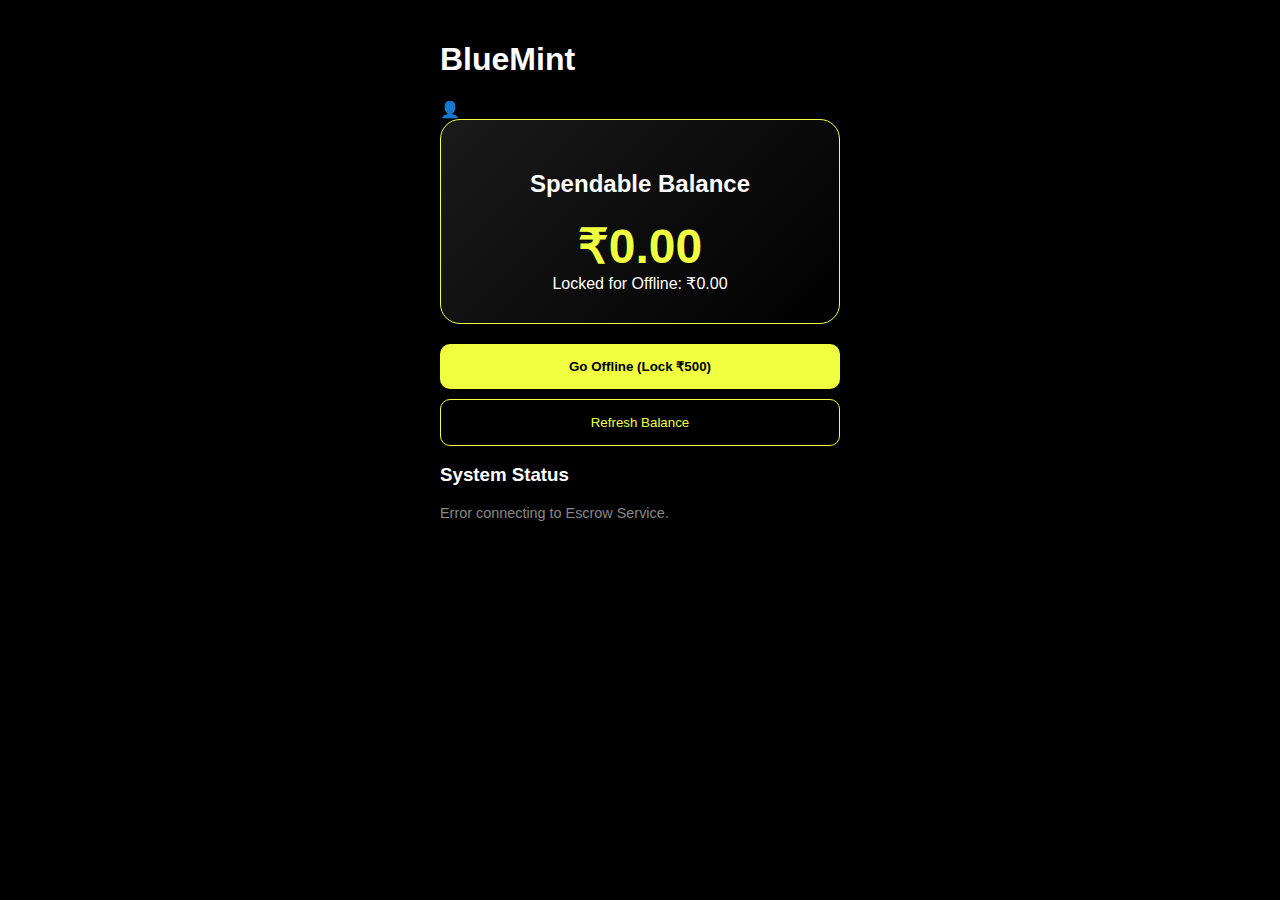
<file: escrow-wallet/index.html>
<!DOCTYPE html>
<html lang="en">
<head>
    <meta charset="UTF-8">
    <meta name="viewport" content="width=device-width, initial-scale=1.0">
    <title>BlueMint Wallet</title>
    <link rel="stylesheet" href="style.css">
</head>
<body>
    <div class="app-container">
        <header>
            <h1>BlueMint</h1>
            <div class="profile-icon">👤</div>
        </header>

        <main>
            <section class="balance-card">
                <h2>Spendable Balance</h2>
                <div class="balance-amount" id="balance-amount">₹0.00</div>
                <div class="escrow-locked">
                    Locked for Offline: <span id="escrow-locked-amount">₹0.00</span>
                </div>
            </section>

            <section class="actions">
                <button onclick="prepareOffline()" class="primary-btn">Go Offline (Lock ₹500)</button>
                <button onclick="updateDashboard()" class="secondary-btn">Refresh Balance</button>
            </section>

            <section class="status-feed">
                <h3>System Status</h3>
                <div id="status-message" class="status-msg">Ready.</div>
            </section>
        </main>
    </div>
    <script src="app.js"></script>
</body>
</html>
</file>
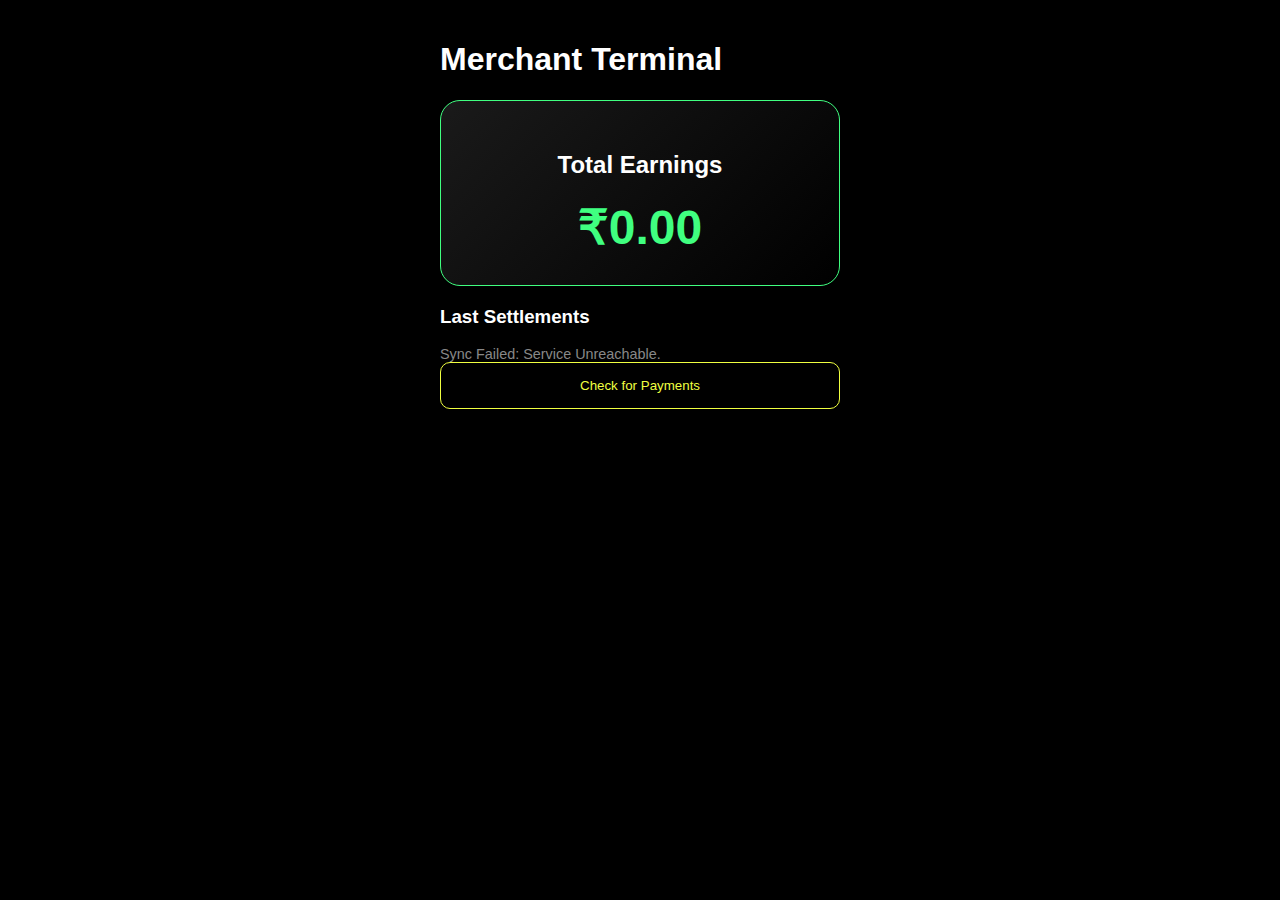
<file: escrow-wallet/merchant.html>
<!DOCTYPE html>
<html lang="en">
<head>
    <meta charset="UTF-8">
    <title>Merchant Dashboard</title>
    <link rel="stylesheet" href="style.css">
</head>
<body>
    <div class="app-container">
        <header><h1>Merchant Terminal</h1></header>
        <main>
            <section class="balance-card" style="border-color: #40ff80;">
                <h2>Total Earnings</h2>
                <div class="balance-amount" id="merchant-balance" style="color: #40ff80;">₹0.00</div>
            </section>
            <section class="status-feed">
                <h3>Last Settlements</h3>
                <div id="settlement-log" class="status-msg">No transactions yet.</div>
            </section>
            <button onclick="refreshMerchant()" class="secondary-btn">Check for Payments</button>
        </main>
    </div>
    <script src="merchant.js"></script>
</body>
</html>
</file>
<file: escrow-wallet/style.css>
body {
    background-color: #000;
    color: #fff;
    font-family: 'Segoe UI', Tahoma, Geneva, Verdana, sans-serif;
    margin: 0;
    display: flex;
    justify-content: center;
}

.app-container {
    width: 100%;
    max-width: 400px;
    padding: 20px;
}

.balance-card {
    background: linear-gradient(135deg, #1a1a1a 0%, #000 100%);
    border: 1px solid #f0ff40;
    padding: 30px;
    border-radius: 20px;
    text-align: center;
    margin-bottom: 20px;
}

.balance-amount {
    font-size: 3rem;
    font-weight: bold;
    color: #f0ff40;
}

.primary-btn {
    background-color: #f0ff40;
    color: #000;
    border: none;
    width: 100%;
    padding: 15px;
    border-radius: 10px;
    font-weight: bold;
    margin-bottom: 10px;
    cursor: pointer;
}

.secondary-btn {
    background-color: transparent;
    color: #f0ff40;
    border: 1px solid #f0ff40;
    width: 100%;
    padding: 15px;
    border-radius: 10px;
    cursor: pointer;
}

.status-msg {
    color: #888;
    font-size: 0.9rem;
    margin-top: 10px;
}
</file>
